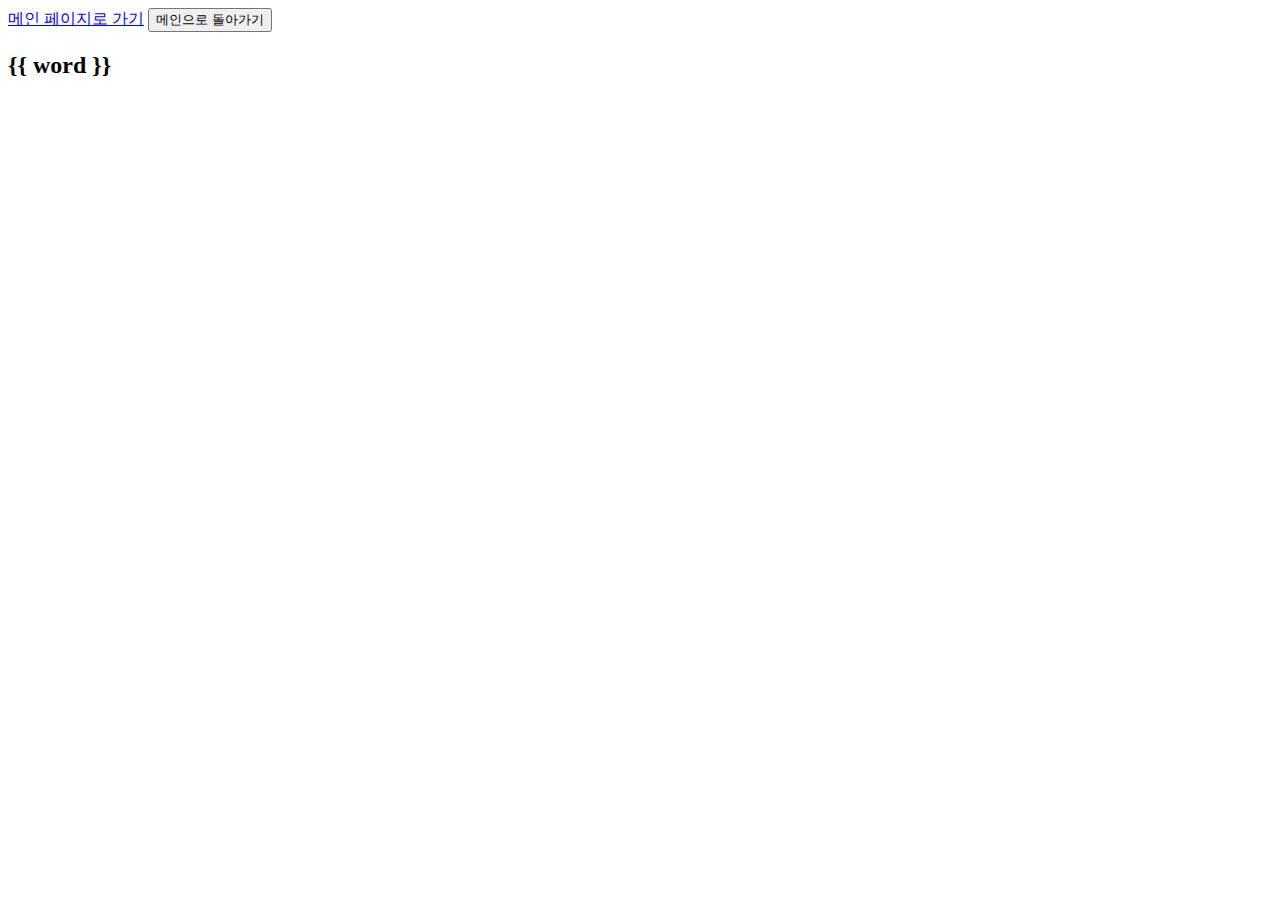
<file: templates/test1.html>
<!DOCTYPE html>
<html lang="en">
<head>
    <meta charset="UTF-8">
    <title>Title</title>
</head>
<body>
    <!-- 이렇게 body 안에 html 로 넣는 법도 있고-->
    <a href="/">메인 페이지로 가기</a>
    <!-- 이렇게 script 를 활용해서 함수 -> 버튼 만들어서 구성하는 방법이 있다. -->
    <script>
        function to_main() {
            window.location.href = "/";
        }
    </script>
    <button onclick="to_main()">메인으로 돌아가기</button>
    <!-- 서버에서 했던 부분이 html 에서 보여지는 방법 -->
    <h2>{{ word }}</h2>
</body>
</html>
</file>
